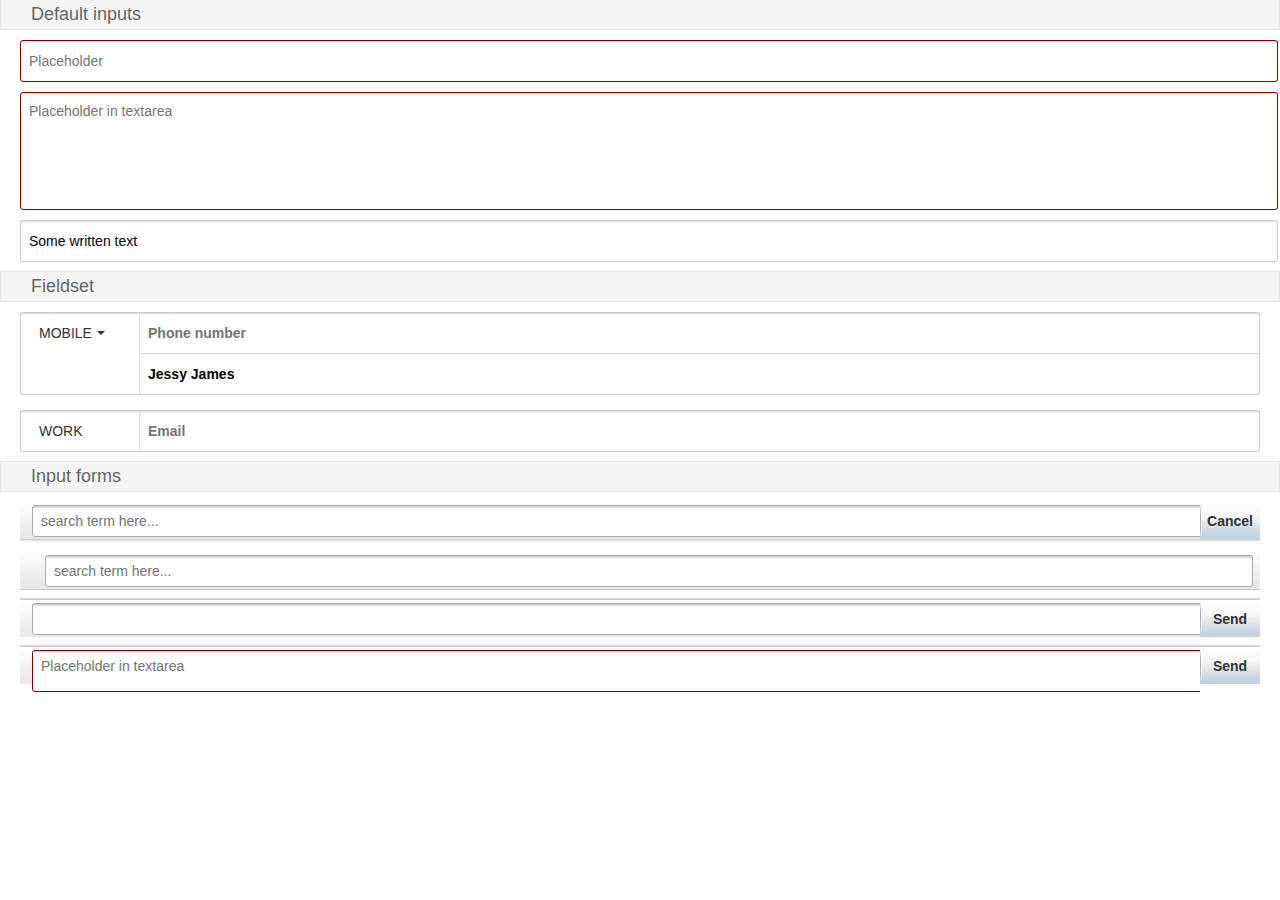
<file: css/input_areas/index.html>
<!DOCTYPE html>
<html dir="ltr">
<head>
  <meta charset="utf-8">

  <title>Input areas</title>
  <link rel="stylesheet" href="../input_areas.css">

  <!--
    This <style> and <link> is only used for the example code, is no needed for the real case use
  -->
  <style>
    html, body {
      margin: 0;
      padding: 0;
      font-size: 10px;
      background-color: #fff;
    }
    body { background: none; }
    h2.bb-docs {
      padding: 0.4rem 3rem;
      margin: -0.1rem 0 0;
      border: solid 0.1rem #e8e8e8;
      color: #666;
      font-size: 1.8rem;
      font-family: "MozTT", Sans-serif;
      font-weight: lighter;
      background-color: #f5f5f5;
    }
   form { margin: 1rem 2rem; }
  </style>
</head>

<body role="application">

    <h2 class="bb-docs">Default inputs</h2>
    <form>
      <p>
        <input type="text" placeholder="Placeholder" required>
        <button type="reset">Clear</button>
      </p>

      <p>
        <textarea placeholder="Placeholder in textarea" required></textarea>
        <button type="reset">Clear</button>
      </p>

      <p>
        <input type="text" placeholder="Placeholder" value="Some written text" required>
        <button type="reset">Clear</button>
      </p>
    </form>

    <h2 class="bb-docs">Fieldset</h2>
     <form>
      <fieldset>
        <legend class="action">Mobile</legend>
        <section>
          <p>
            <input type="tel" placeholder="Phone number" required>
            <button type="reset">Clear</button>
          </p>
          <p>
            <input type="text" placeholder="Name" value="Jessy James" required>
            <button type="reset">Clear</button>
          </p>
        </section>
      </fieldset>

      <fieldset>
        <legend>Work</legend>
        <section>
          <p>
            <input type="tel" placeholder="Email" required>
            <button type="reset">Clear</button>
          </p>
        </section>
      </fieldset>
     </form>

    <h2 class="bb-docs">Input forms</h2>

    <!-- form used at the top of the page with fixed/absolute position and content scrolls underneath -->
    <form role="search">
      <button type="submit">Cancel</button>
      <p>
        <input type="text" placeholder="search term here..." required>
        <button type="reset">Clear</button>
      </p>
    </form>

    <!-- form used under a header, this form scrolls together with the content underneath the header -->
    <section role="region"> 
      <header>
          <!-- here should be the content of the header -->
      </header>
      <form role="search" class="full">
        <button type="submit">Send</button>
        <p>
          <input type="text" placeholder="search term here..." required>
          <button type="reset">Clear</button>
        </p>
      </form>
    </section>

    <form role="search" class="bottom">
      <button type="submit">Send</button>
      <p>
        <input type="text" required>
        <button type="reset">Clear</button>
      </p>
    </form>

    <form role="search" class="bottom">
      <button type="submit">Send</button>
      <p>
        <textarea placeholder="Placeholder in textarea" required></textarea>
        <button type="reset">Clear</button>
      </p>
    </form>

</body>
</html>
</file>
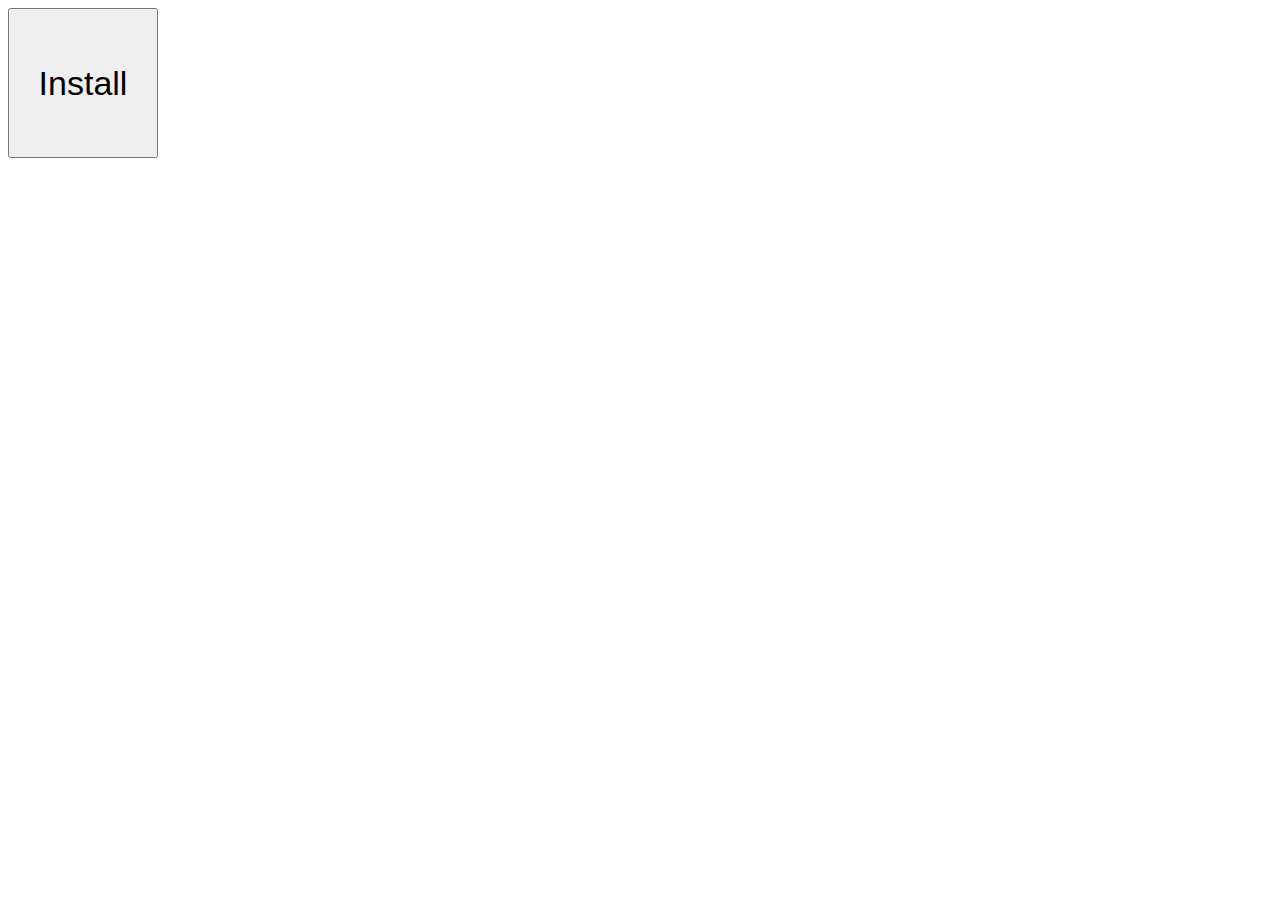
<file: install.html>
<!DOCTYPE html>
<html>
	<head>
		<meta charset="utf-8"/>
		<title>Install</title>
	</head>
<body>
<form id="install">
	<button style="height:150px; width:150px; font-size:34px;">Install</button>	
</form>

<script>

function install(){
	navigator.mozApps.install("http://coderwall.willyaguirre.me/manifest.webapp");
	return false;
}
document.getElementById("install").onsubmit = install;

</script>

</body>
</html>
</file>
<file: css/input_areas.css>
/* ----------------------------------
* Input areas
* ---------------------------------- */
input[type="text"],
input[type="password"],
input[type="email"],
input[type="tel"],
input[type="search"],
input[type="url"],
textarea {
  -moz-box-sizing: border-box;
  display: block;
  overflow: hidden;
  width: 100%;
  height: 4rem;
  resize: none;
  padding: 0 0.8rem;
  font: 1.4rem/4rem "MozTT", Sans-serif;
  border: 0.1rem solid #ccc;
  border-radius: 0.3rem;
  box-shadow: none; /* override the box-shadow from the system (performance issue) */
  background: #fff url(input_areas/images/ui/shadow.png) repeat-x;
}

textarea {
  height: 10rem;
  max-height: 10rem;
  line-height: 2rem;
  margin: 0;
}

/* fix for required inputs with wrong or empty value e.g. [type=email] */
input:invalid,
textarea:invalid {
  border: 0.1rem solid #820000;
  color: #b90000;
}

input[type="text"]::-moz-placeholder,
input[type="password"]::-moz-placeholder,
input[type="email"]::-moz-placeholder,
input[type="tel"]::-moz-placeholder,
input[type="search"]::-moz-placeholder,
input[type="url"]::-moz-placeholder,
textarea::-moz-placeholder {
  color: #666;
}

form p {
  position: relative;
  margin: 0;
}

form p + p {
  margin-top: 1rem;
}

form p input + button[type="reset"],
form p textarea + button[type="reset"] {
  position: absolute;
  top: 50%;
  right: 0;
  width: 3.5rem;
  height: 4rem;
  margin: -2rem 0 0;
  padding: 0;
  border: none;
  font-size: 0;
  opacity: 0;
  pointer-events: visible;
  background: url(input_areas/images/icons/clear.png) no-repeat 50% 50%;
}

form p input + button[type="reset"],
form p textarea + button[type="reset"] {
  top: 0;
  margin: 0;
}

textarea {
  padding: 0.8rem;
}

form p input:focus {
  padding-right: 3.5rem;
}

form p textarea:focus {
  padding-right: 3rem;
}

form p input:focus + button[type="reset"],
form p textarea:focus + button[type="reset"] {
  opacity: 1;
  pointer-events: all;
}

/* Fieldset */
fieldset {
  overflow: hidden;
  margin: 0;
  padding: 0;
  border-radius: 0.3rem;
  border: 0.1rem solid rgba(0,0,0,.2);
  font: 1.4rem/1em "MozTT", Sans-serif;
  background: #fff url(input_areas/images/ui/shadow.png) repeat-x left top;
}

fieldset  + fieldset {
  margin-top: 1.5rem;
}

fieldset legend {
  -moz-box-sizing: border-box;
  position: relative;
  float: left;
  width: 9.5rem;
  height: 4rem;
  padding: 0 0.5rem 0 1.8rem;
  white-space: nowrap;
  text-overflow: ellipsis;
  overflow: hidden;
  color: #333;
  line-height: 4rem;
  text-transform: uppercase;
}

fieldset legend.action {
  position: relative;
}

fieldset legend.action:after {
  content: "";
  position: absolute;
  top: 1.8rem;
  width: 0;
  height: 0;
  margin-left: 0.5rem;
  border: 0.4rem solid transparent;
  border-top-color: #333;
}

fieldset section input[type="text"],
fieldset section input[type="password"],
fieldset section input[type="email"],
fieldset section input[type="tel"],
fieldset section input[type="search"],
fieldset section textarea {
  height: 4rem;
  border: none;
  border-radius: 0;
  background: none;
  font-weight: 600;
}

fieldset section {
  display: block;
  border-left: 0.1rem solid #ddd;
  border-radius: 0 0.3rem 0.3rem 0;
  overflow: hidden;
}

fieldset section p {
  margin: 0;
  border-bottom: 0.1rem solid #ddd;
}

fieldset section p:last-child {
  border-bottom: none;
}

/* Tidy (search/submit) */
form[role="search"] {
  position: relative;
  height: 3.7rem;
  background: #e8e8e8 url(input_areas/images/ui/background.png) repeat-x;
}

section[role="region"] > header:first-child + form[role="search"] {
  /* increase height when underneath a header because of header's shadow */
  padding-top: 0.3rem;
  border-bottom: 0.1rem solid #c8c8c8;
}

form[role="search"]:after {
  content: "";
  position: absolute;
  top: 100%;
  right: 0;
  left: 0;
  height: 0.3rem;
  background: url(input_areas/images/ui/shadow-search.png) repeat-x left top;
}

form[role="search"].bottom:after {
  content: "";
  position: absolute;
  top: -0.3rem;
  right: 0;
  left: 0;
  height: 0.3rem;
  background: url(input_areas/images/ui/shadow-invert.png) repeat-x 0 100%;
}

section[role="region"] > header:first-child + form[role="search"]:after{
  background: none;
}

form[role="search"] p {
  -moz-box-sizing: border-box;
  padding: 0.3rem 1.2rem;
  overflow: hidden;
}

form[role="search"].full p {
  padding: 0.3rem 2.5rem;
}

form[role="search"] p input {
  height: 3rem;
  border: 0.1rem solid #ababab;
  background: #fff url(input_areas/images/ui/shadow-search.png) repeat-x left top;
}

form[role="search"] p button[type="reset"] {
  right: 1rem;
}

form[role="search"].full p button[type="reset"] {
  right: 2.3rem;
}

form[role="search"] button[type="submit"] {
  float: right;
  min-width: 6rem;
  height: 3.7rem;
  padding: 0 0.4rem;
  border: none;
  color: #333;
  font: 600 1.4rem/3.2rem "MozTT", Sans-serif;
  background: url(input_areas/images/ui/separator.png) no-repeat 0 50%,
              url(input_areas/images/ui/active.png) repeat-x 0 100%;
}

form[role="search"] button[type="submit"] + p > textarea {
  height: 3rem;
  padding: 0.5rem 3rem 0.5rem 0.8rem;
  line-height: 2rem;
}

form[role="search"] button[type="submit"] + p button {
  height: 3.7rem;
}

form[role="search"].full button[type="submit"] {
  display: none;
}

form[role="search"] button[type="submit"]:active {
  background: #008caa;
  text-shadow: 0.1rem 0.1rem 0 rgba(255,255,255,.3);
}

form[role="search"] button[type="submit"][disabled] {
  color: #adadad;
  background: url(input_areas/images/ui/separator.png) no-repeat 0 50%;
}

form p button[type="reset"]:focus,
form p button[type="reset"]::-moz-focus-inner {
  border: none;
  outline: none;
}

/******************************************************************************
 * Right-to-Left layout
 */

html[dir="rtl"] form p input:valid,
html[dir="rtl"] form p input:valid:focus {
  padding: 0 0.8rem 0 3.5rem;
}

html[dir="rtl"] form p textarea:valid,
html[dir="rtl"] form p textarea:valid:focus {
  padding: 0.8rem 0.8rem 0.8rem 3.5rem;
}

html[dir="rtl"] form p input + button[type="reset"],
html[dir="rtl"] form p textarea + button[type="reset"] {
  right: auto;
  left: 0;
}

html[dir="rtl"] fieldset legend.action:after {
  margin: 0 0.5rem 0 0;
}

html[dir="rtl"] fieldset legend {
  padding: 0 1.8rem 0 0.5rem;
}

html[dir="rtl"] form[role="search"] button[type="submit"] + p > textarea {
  padding: 0.5rem 0.8rem 0.5rem 3rem;
}

html[dir="rtl"] form[role="search"] button[type="submit"] + p > button {
  left: 1rem;
}
</file>
